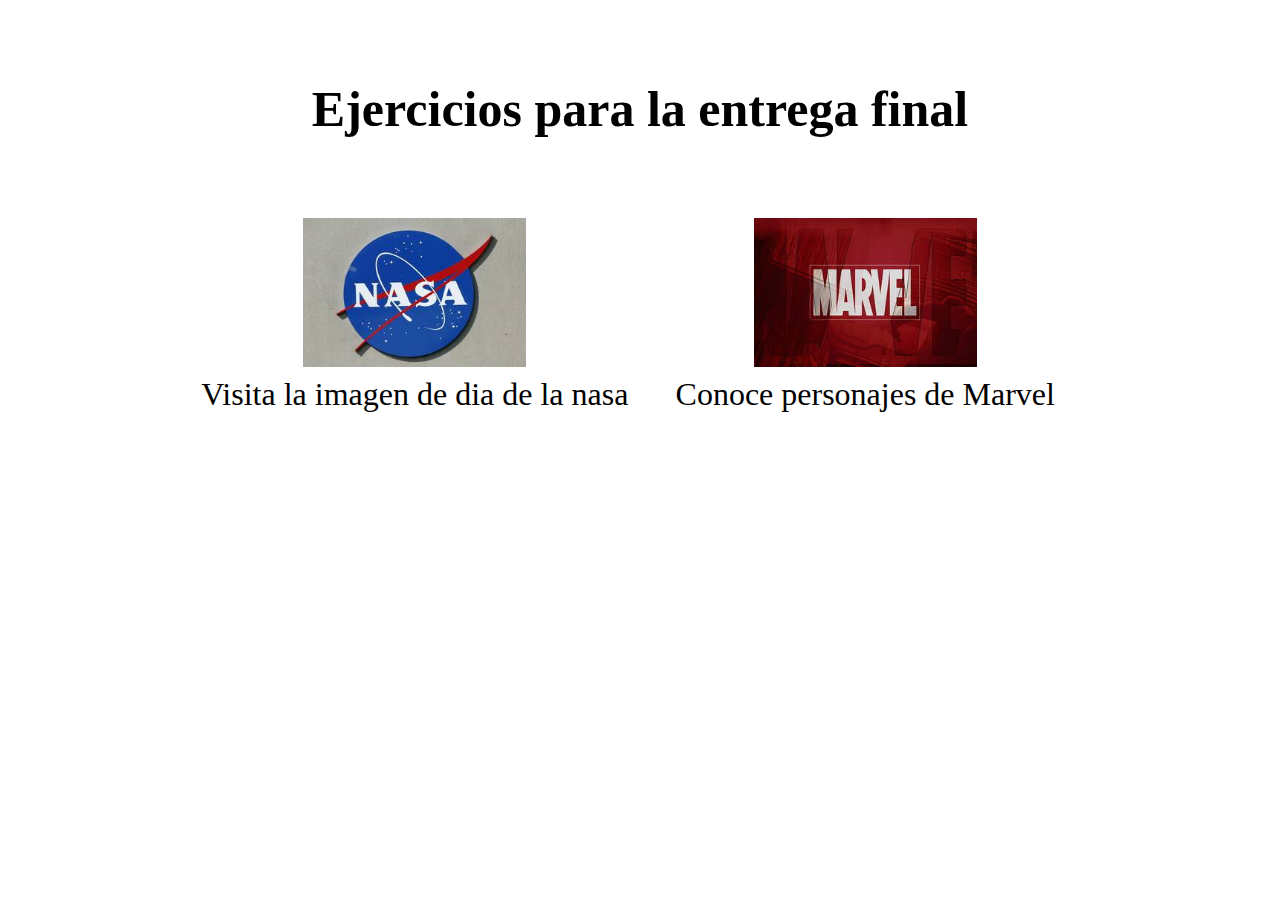
<file: index.html>
<!DOCTYPE html>
<html lang="en">
<head>
    <meta charset="UTF-8">
    <meta http-equiv="X-UA-Compatible" content="IE=edge">
    <meta name="viewport" content="width=device-width, initial-scale=1.0">
    <link rel="stylesheet" href="./css/style.css">
    <title>Consultas a la Nasa</title>
</head>
<body>
    
    <div class="titulo">
        <h1>Ejercicios para la entrega final</h1>
    </div>
    <div class="funciones">
        <a href="./sites/nasa.html"> <img src="./img/nasalogo.jpg" alt=""> </a>
        <a href="./sites/marvel.html"><img src="./img/marvellogo.jpg" alt=""  target="_blank"></a> 
        <p>Visita la imagen de dia de la nasa</p>
        
        <p>Conoce personajes de Marvel</p>

    </div>

</body>
</html>
</file>
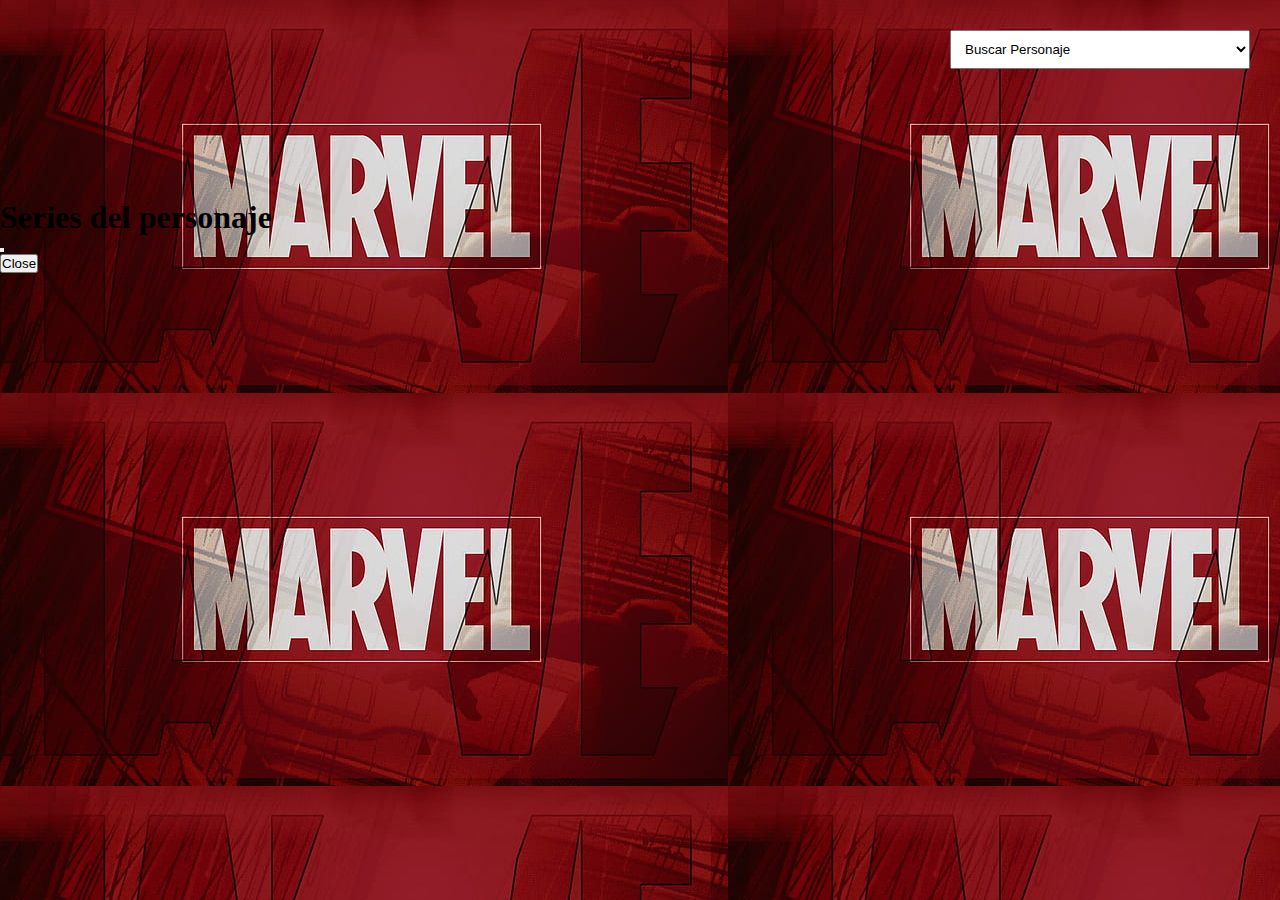
<file: sites/marvel.html>
<!DOCTYPE html>
<html lang="en">
<head>
    <meta charset="UTF-8">
    <meta http-equiv="X-UA-Compatible" content="IE=edge">
    <meta name="viewport" content="width=device-width, initial-scale=1.0">
    <!-- CSS only -->
<link href="https://cdn.jsdelivr.net/npm/bootstrap@5.2.2/dist/css/bootstrap.min.css" rel="stylesheet" integrity="sha384-Zenh87qX5JnK2Jl0vWa8Ck2rdkQ2Bzep5IDxbcnCeuOxjzrPF/et3URy9Bv1WTRi" crossorigin="anonymous">
    <link rel="stylesheet" href="../css/estilo.css">
    <title>Buscador Marvel</title>
</head>
<body>
    <header class="encabezado">
        <div class="nombres" id ="nombres">
    
            <select name="Nombre del Personaje" class="form-select" id="nameavenger">
                <option  value="-1"> Buscar Personaje                 
                </option>
            </select>
            
        </div>
    </header>
    <main>
        <div class="content" id="contenedor">
            </div>
            
            </div>
            <div class="modal fade" id="modalInfoHero" tabindex="-1"         aria-labelledby="exampleModalLabel" aria-hidden="true">
                <div class="modal-dialog">
                <div class="modal-content">
                    <div class="modal-header">
                    <h1 class="modal-title fs-5" id="exampleModalLabel">Series del personaje    </h1>
                    <button type="button" class="btn-close" data-bs-dismiss="modal" aria-label="Close"></button>
                    </div>
                    <div class="modal-body" id="modal-text">
                    <h3 id="serie"></h3>
                    </div>
                    <div class="modal-footer">
                        
                        <button type="button" class="btn btn-secondary" data-bs-dismiss="modal">Close</button>
                        <!-- <button type="button" class="btn btn-primary">Save changes</button> -->
                    </div>
                </div>
                </div>
            </div>
    </main>
    <!-- JavaScript Bundle with Popper -->
<script src="https://cdn.jsdelivr.net/npm/bootstrap@5.2.2/dist/js/bootstrap.bundle.min.js" integrity="sha384-OERcA2EqjJCMA+/3y+gxIOqMEjwtxJY7qPCqsdltbNJuaOe923+mo//f6V8Qbsw3" crossorigin="anonymous"></script>
<script src="https://code.jquery.com/jquery-3.6.1.min.js" integrity="sha256-o88AwQnZB+VDvE9tvIXrMQaPlFFSUTR+nldQm1LuPXQ=" crossorigin="anonymous"></script>
    <script src="../codigo/marvel.js"></script>
</body>
</html>
</file>
<file: css/style.css>
*{
    margin: 0;
    padding: 0;
    box-sizing: border-box;
}
.content{
    width: 80%;
    margin: 50px auto;
    background-color: rgb(248, 243, 238);
    box-shadow:2px 2px 2px 1px rgb(107, 106, 106);
}
.content p{
    text-align: justify;
    border-bottom: 1px solid grey;
    
    margin: 10px 0;
    padding: 30px;
}
.content h3{
    text-align: center;
    
    margin: 10px 0;
}
h2{
    text-align: center;
    
    margin: 10px 0;
}
iframe{
    text-align: center;
    width: 800px;
    height: 600px;
    margin:0 200px;
}
img{
    text-align: center;
    width: 800px;
    height: 600px;
    margin:30px 200px;
}

.titulo h1{
    font-size: 50px;
    margin:50px auto;
    padding: 30px;
    text-align: center;
}
.funciones{
    margin: auto;
    width: 70%;
    display: grid;
    grid-template-columns: 1fr 1fr;
    gap: 5px;
    justify-content: center;
    text-align: center;
    align-items: center;
    align-content: center;

}

.funciones  a{
    text-decoration: none;
    font-family: Arial, Helvetica, sans-serif;
    
}
.funciones  a img{
    justify-content: center;
    width: 50%;
    height: 50%;
    margin: auto;
}
.funciones p{

    font-size: xx-large;
    text-align: center;
}
</file>
<file: css/estilo.css>
*{
margin: 0;
padding: 0;
box-sizing: border-box;
}
body{
    background-color: rgb(220, 20, 20);
    background-image: url("../img/marvel_wallpaper.jpg");
}
.content{
    width: 80%;
    margin: 50px auto;
    display: grid;
    grid-template-columns: 1fr 1fr 1fr 1fr;
    align-items: start;
    justify-content: space-around;
    gap: 20px;
    
}
.content img{
    width: 17rem;
    height: 20rem;
    margin: auto;
    display: flex;
    border-bottom: 1px solid grey;
    box-shadow:2px 2px 2px 1px rgb(107, 106, 106);
}
.content h3{
    text-align: center;
    padding: 10px;
    margin: 10px;
    color: rgb(8, 207, 246);
    font-size: 3rem;

}
.content a{
    text-decoration: none;
    color: rgb(8, 207, 246);
    color: white;
}
.encabezado{
    display: flex;
    justify-content: flex-end;
    padding: 30px;


}
.encabezado a{
    padding: 30px;
    margin: 30px;
    
}
.nombre{
    margin: 30px;
    padding: 50px;
    height: 50px;
}
.encabezado select{
    padding: 10px;
    width: 300px;
}
</file>
